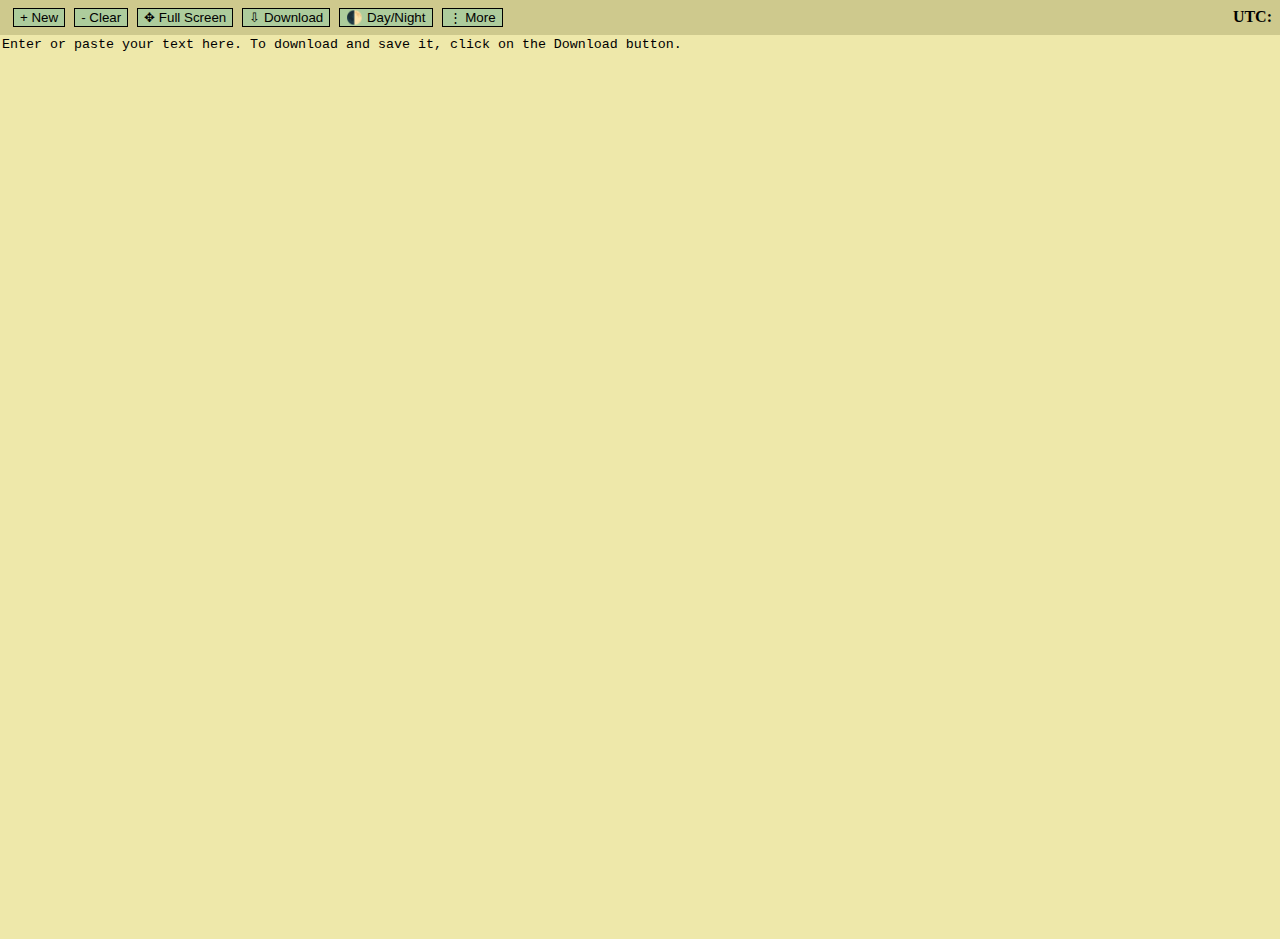
<file: index.html>
<!DOCTYPE html>
<html>
<meta http-equiv="Content-Type" content="text/html; charset=utf-8">
<meta name="title" content="Edit Pad - Online Text Editor | Online Notepad | Quick Notes">
<meta name="description"
    content="Edit Pad is an easy and clean Online text editor and note taking tool. Take notes online and download them in a text format. Great for taking quick notes in between meetings.">
<meta name="keywords"
    content="Editpad,editpad,EDITPAD,Online editor,ONLINE EDITOR,NOTEPAD,notepad,Notepad,Note Pad,Edit Pad,note,notes,keep,notetaker,online notepad,shashi,prakash,gautam,shweshi,Shashi Prakash Gautam,Shashi,Prakash,Gautam,Html editor,HTML EDITOR,HTML Editor">
<meta name="robots" content="index, follow">
<meta http-equiv="Content-Type" content="text/html; charset=utf-8">
<meta name="language" content="English">
<meta name="author" content="Shashi Prakash Gautam">

<head>
    <title>Edit Pad - Online Text Editor</title>
    <link rel="stylesheet" href="css/style.css">
    <script src="js/main.js"></script>

    <meta name="msapplication-TileColor" content="#ffffff">
    <meta name="msapplication-TileImage" content="/ms-icon-144x144.png">
    <meta name="theme-color" content="#ffffff">
    <meta name="viewport" content="width=device-width, initial-scale=1.0">

    <link rel="apple-touch-icon" sizes="57x57" href="/images/apple-icon-57x57.png">
    <link rel="apple-touch-icon" sizes="60x60" href="/images/apple-icon-60x60.png">
    <link rel="apple-touch-icon" sizes="72x72" href="/images/apple-icon-72x72.png">
    <link rel="apple-touch-icon" sizes="76x76" href="/images/apple-icon-76x76.png">
    <link rel="apple-touch-icon" sizes="114x114" href="/images/apple-icon-114x114.png">
    <link rel="apple-touch-icon" sizes="120x120" href="/images/apple-icon-120x120.png">
    <link rel="apple-touch-icon" sizes="144x144" href="/images/apple-icon-144x144.png">
    <link rel="apple-touch-icon" sizes="152x152" href="/images/apple-icon-152x152.png">
    <link rel="apple-touch-icon" sizes="180x180" href="/images/apple-icon-180x180.png">
    <link rel="icon" type="image/png" sizes="192x192" href="/images/android-icon-192x192.png">
    <link rel="icon" type="image/png" sizes="32x32" href="/images/favicon-32x32.png">
    <link rel="icon" type="image/png" sizes="96x96" href="/images/favicon-96x96.png">
    <link rel="icon" type="image/png" sizes="16x16" href="/images/favicon-16x16.png">
    <link rel="manifest" href="/manifest.json">

    <!-- Global site tag (gtag.js) - Google Analytics -->
    <script async src="https://www.googletagmanager.com/gtag/js?id=G-MGKFYEV4JG"></script>
    <script>
        window.dataLayer = window.dataLayer || [];
        function gtag() { dataLayer.push(arguments); }
        gtag('js', new Date());

        gtag('config', 'G-MGKFYEV4JG');
    </script>
</head>

<body text="#000000" topmargin="0" leftmargin="0" rightmargin="0" bottommargin="0" marginheight="0" marginwidth="0"
    onload="document.textform.text.focus();">
    <div id="navbar" class="header">
        <button id="newScreen" class="header-button">
            <a href="https://editpad.shashi.dev" target="_blank">+ New</a>
        </button>
        <button id="clearScreen" onclick="clearText()" class="header-button">
            - Clear
        </button>
        <button id="fullScreen" class="header-button" onclick="openFullscreen()">
            ✥ Full Screen
        </button>
        <button id="closeFullScreen" class="header-button" onclick="closeFullscreen()">
            x Close Full Screen
        </button>
        <button id="download" class="header-button" onclick="download()">
            ⇩ Download
        </button>
        <button id="download" class="header-button" onclick="toggleDayNight()">
            &#127763; Day/Night
        </button>
        <div class="dropdown">
            <button id="more" class="header-button dropbtn" onclick="showMore()">&vellip; More</button>
            <div id="more-dropdown" class="dropdown-content">
                <div class="font-increasor">
                    <snap>Font Size: </snap>
                    <button class="header-button font" onclick="resizeText(1)">A+</button>
                    <button class="header-button font" onclick="resizeText(-1)">A-</button>
                </div>
                <div class="colorbox">
                    <div class="color-button-row">
                        <snap>Background: </snap>
                        <button class="color-button" style="background-color: #d5a6bd !Important"
                            onclick="updateBackgroundColor('#d5a6bd')"></button>
                        <button class="color-button" style="background-color: #b4a7d6 !Important"
                            onclick="updateBackgroundColor('#b4a7d6')"></button>
                        <button class="color-button" style="background-color: #9fc5e8 !Important"
                            onclick="updateBackgroundColor('#9fc5e8')"></button>
                        <button class="color-button" style="background-color: #a4c2f4 !Important"
                            onclick="updateBackgroundColor('#a4c2f4')"></button>
                        <button class="color-button" style="background-color: #a2c4c9 !Important"
                            onclick="updateBackgroundColor('#a2c4c9')"></button>
                        <button class="color-button" style="background-color: #b6d7a8 !Important"
                            onclick="updateBackgroundColor('#b6d7a8')"></button>
                        <button class="color-button" style="background-color: #ffe599 !Important"
                            onclick="updateBackgroundColor('#ffe599')"></button>
                        <button class="color-button" style="background-color: #f9cb9c !Important"
                            onclick="updateBackgroundColor('#f9cb9c')"></button>
                        <button class="color-button" style="background-color: #ea9999 !Important"
                            onclick="updateBackgroundColor('#ea9999')"></button>
                        <button class="color-button" style="background-color: #dd7e6b !Important"
                            onclick="updateBackgroundColor('#dd7e6b')"></button>
                        <button class="color-button" style="background-color: #a0522d !Important"
                            onclick="updateBackgroundColor('#a0522d')"></button>
                        <button class="color-button" style="background-color: #434343 !Important"
                            onclick="updateBackgroundColor('#434343')"></button>
                    </div>
                    <div class="color-button-row">
                        <snap>Font Color: </snap>
                        <button class="color-button" style="background-color: #d5a6bd !Important"
                            onclick="updateFontColor('#d5a6bd')"></button>
                        <button class="color-button" style="background-color: #b4a7d6 !Important"
                            onclick="updateFontColor('#b4a7d6')"></button>
                        <button class="color-button" style="background-color: #9fc5e8 !Important"
                            onclick="updateFontColor('#9fc5e8')"></button>
                        <button class="color-button" style="background-color: #a4c2f4 !Important"
                            onclick="updateFontColor('#a4c2f4')"></button>
                        <button class="color-button" style="background-color: #a2c4c9 !Important"
                            onclick="updateFontColor('#a2c4c9')"></button>
                        <button class="color-button" style="background-color: #b6d7a8 !Important"
                            onclick="updateFontColor('#b6d7a8')"></button>
                        <button class="color-button" style="background-color: #ffe599 !Important"
                            onclick="updateFontColor('#ffe599')"></button>
                        <button class="color-button" style="background-color: #f9cb9c !Important"
                            onclick="updateFontColor('#f9cb9c')"></button>
                        <button class="color-button" style="background-color: #ea9999 !Important"
                            onclick="updateFontColor('#ea9999')"></button>
                        <button class="color-button" style="background-color: #dd7e6b !Important"
                            onclick="updateFontColor('#dd7e6b')"></button>
                        <button class="color-button" style="background-color: #a0522d !Important"
                            onclick="updateFontColor('#a0522d')"></button>
                        <button class="color-button" style="background-color: #434343 !Important"
                            onclick="updateFontColor('#434343')"></button>
                    </div>
                </div>
            </div>
        </div>
        <div id="clock" class="clock"><b>UTC: </b><span id="time"></span></div>
    </div>

    <div>
        <form id="textform" class="form" action="download.html" method="post" name="textform" target="download_frame">
            <textarea id="text" class="textarea" cols="100" rows="30" name="text"
                onclick="if(cleanRequired)document.textform.text.value=''; cleanRequired = 0;">Enter or paste your text here. To download and save it, click on the Download button.</textarea>
        </form>
    </div>
</body>

<script>
    document.getElementById('text').addEventListener('keydown', function (e) {
        if (e.key == 'Tab') {
            e.preventDefault();
            var start = this.selectionStart;
            var end = this.selectionEnd;

            // set textarea value to: text before caret + tab + text after caret
            this.value = this.value.substring(0, start) +
                "\t" + this.value.substring(end);

            // put caret at right position again
            this.selectionStart =
                this.selectionEnd = start + 1;
        }
    })

    document.getElementById("closeFullScreen").style.display = "none";

    getRandomQuote();
    checkDarkMode();
</script>

<script>
    window.onload = () => {
        'use strict';

        if ('serviceWorker' in navigator) {
            navigator.serviceWorker
                .register('./sw.js');
        }
    }
</script>

</html>
</file>
<file: css/style.css>
.header {
    background-color: #CEC98D;
    padding: 8px;
    text-align: left;
    top: 0;
    width: auto;
    position: sticky;
}

.header-button {
    background-color: #ADCC9C;
    margin-left: 5px;
    border: 1px solid black;
    cursor: pointer;
}

a {
    color: black;
    text-decoration: none;
}

a:visited {
    color: black;
}

.clock {
    display: inline;
    float: right;
}

.form {
    overflow-x: hidden;
}

.textarea {
    background-color: #EEE8AA;
    border: 0px;
    outline: none;
    width: 100%;
    height: 100vh;
    margin: 0px 0px 0px 0px;
    resize: none;
    overflow-y: hidden;
}

.color-button-container {
    border: 1px solid black;
    display: flex;
    flex-direction: column;
}

.color-button-row {
    display: flex;
    flex-direction: row;
    float: left;
    margin-top: 25px;
}

.color-button {
    height: 20px;
    width: 20px;
    border: 1px;
    border-radius: 50%;
    margin: 1px;
}

.color-button::-moz-focus-inner {
    border: 1;
    border-radius: 50%;
}

.dropdown {
    position: relative;
    display: inline-block;
}

.dropdown-content {
    display: none;
    position: absolute;
    background-color: #CEC98D;
    min-width: 160px;
    box-shadow: 0px 8px 16px 0px rgba(0, 0, 0, 0.2);
    z-index: 1;
    padding: 20px;
}

.show {
    display: block;
}

.font-increasor {
    margin-top: 10px;
}

.dark-mode-header {
    background-color: #1e1e1e !important;
    color: white;
}

.dark-mode-textarea {
    background-color: #121212 !important;
    color: white;
}

.dark-mode-header-button {
    background-color: #1f1b24 !important;
    color: white;
}

.dark-mode-a {
    color: white;
}

.dark-mode-a:visited {
    color: white;
}

.dark-mode-dropdown-content {
    background-color: #1e1e1e !important;
}

@media all and (max-width: 540px) {
    .clock {display:none;}
}
</file>
